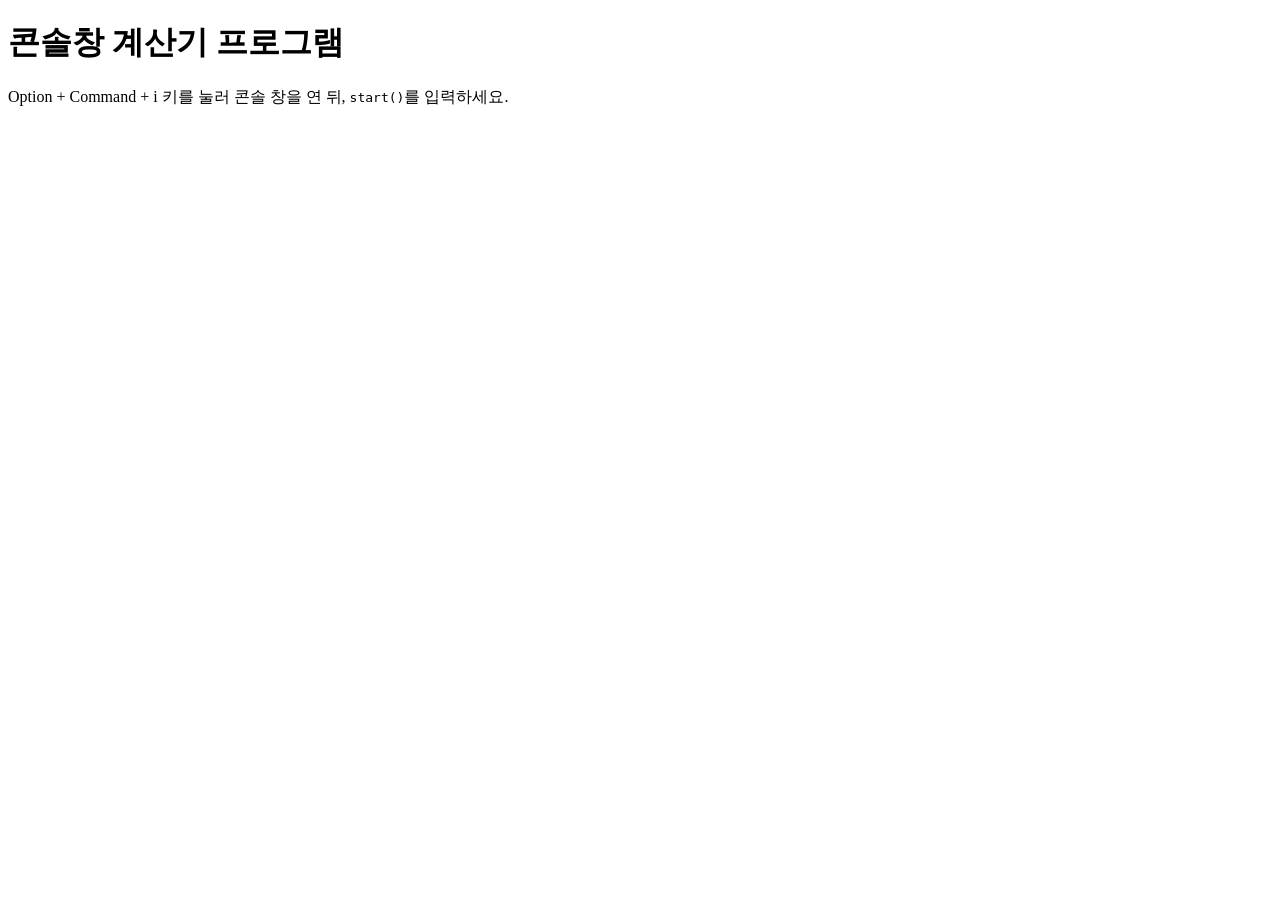
<file: JS/day2/index.html>
<!DOCTYPE html>
<html lang="ko">
<head>
  <meta charset="UTF-8">
  <meta name="viewport" content="width=device-width, initial-scale=1.0">
  <title>콘솔창 계산기 프로그램</title>
</head>
<body>
  <h1>콘솔창 계산기 프로그램</h1>
  <p>Option + Command + i 키를 눌러 콘솔 창을 연 뒤, <code>start()</code>를 입력하세요.</p>

  <script src="calculator.js"></script>
</body>
</html>
</file>
